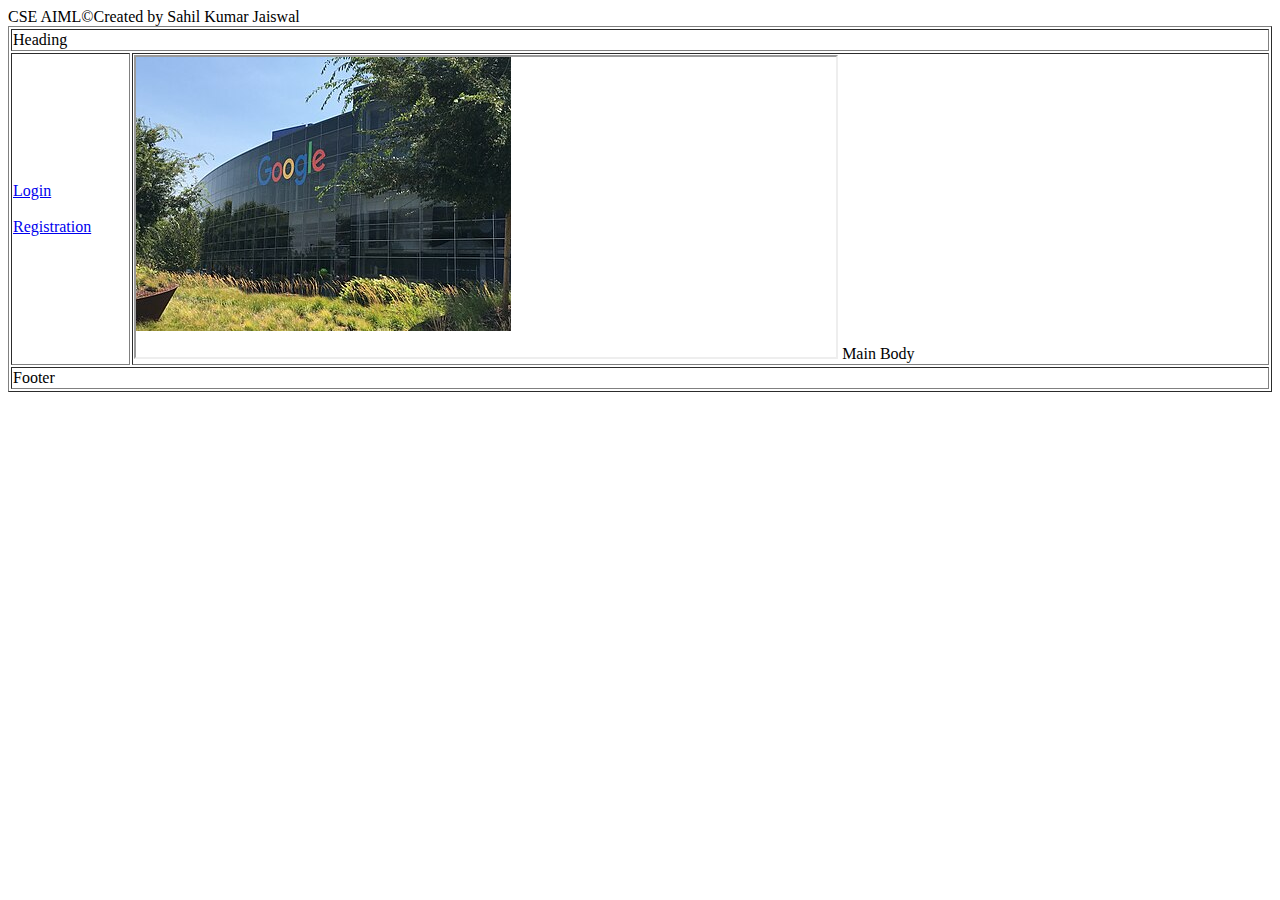
<file: index.html>
<!DOCTYPE html>
<html lang="en">
<head>
    <meta charset="UTF-8">
    <meta name="viewport" content="width=device-width, initial-scale=1.0">
    <title>Document</title>
</head>
<body>
    <table border="1" width="100%">
        <thead>CSE AIML</thead>
        <tbody>
            <tr>
                <td colspan="2">Heading</td>
            </tr>
            <tr>
                <td>
                    <a href="login.html" target="myframe">Login</a>
                    <br><br>
                    <a href="registration.html">Registration</a>
                </td>
                <td><iframe name="myframe" height="300" width="700" src="./images/Googleplex_HQ_(cropped).jpg" ></iframe>
                    Main Body</td>
            </tr>
            <tr>
                <td colspan="2">Footer</td>
            </tr>
        </tbody>
        <tfoot>&copy;Created by Sahil Kumar Jaiswal</tfoot>
    </table>

</body>
</html>
</file>
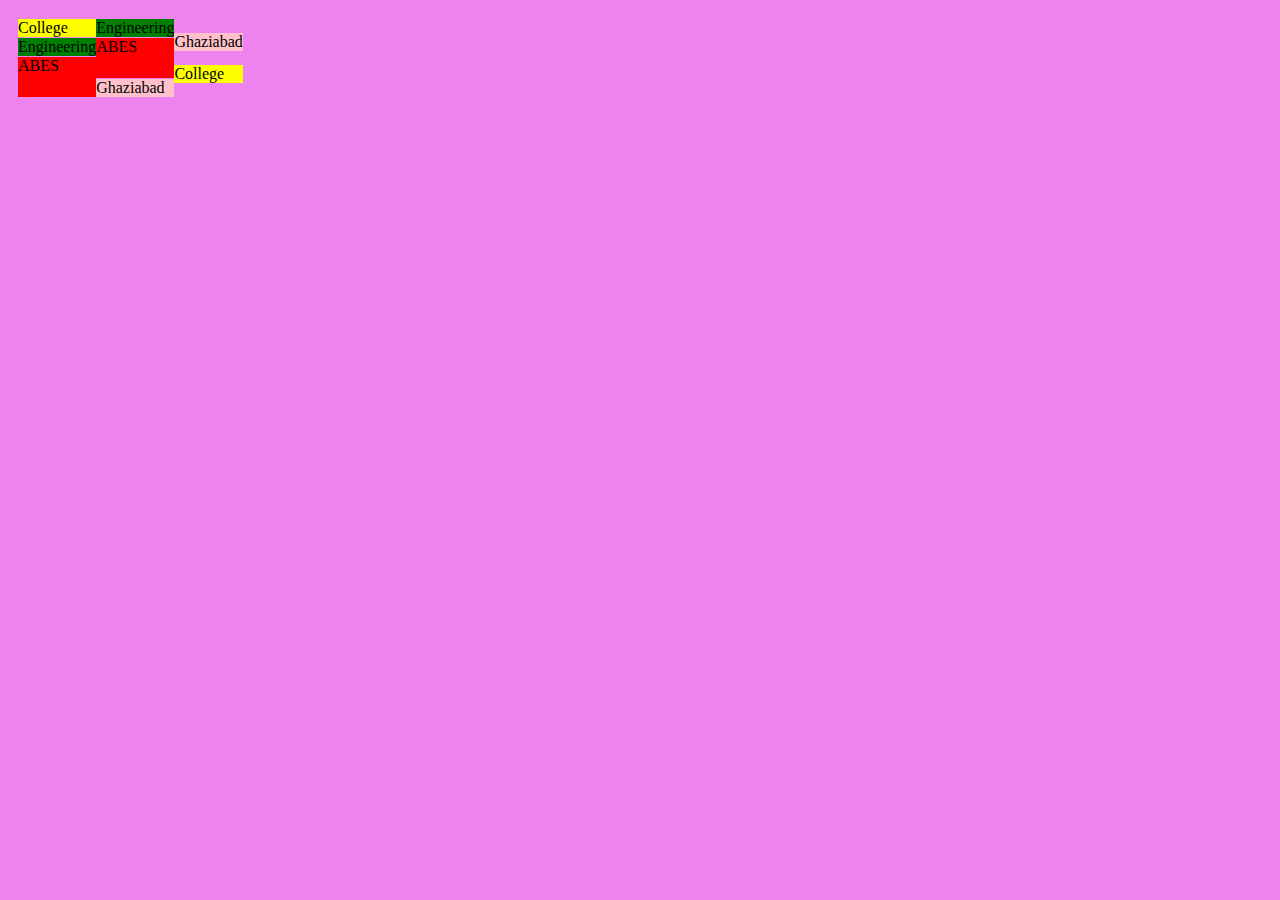
<file: CSS_Work/index.html>
<!DOCTYPE html>
<html lang="en">
<head>
    <meta charset="UTF-8">
    <meta name="viewport" content="width=device-width, initial-scale=1.0">
    <title>Document</title>
    <link rel="stylesheet" href="style.css">
</head>
<body>
    <!-- <div class="container">
        <p>Sahil</p>
        <p>Kumar</p>
        <p>Jaiswal</p>
        <section><p>CSE</p></section>
        <p>AIML</p>
    <div class="child">
    Helloo
    </div>
    </div>
    <a href="ABES">ABES</a> -->

    <!-- <div class="container">
        <div id="child" class="myclass">
            ABES Engineering College, Ghaziabad, 201009, Uttar Pradesh[Dr. A.P.J. Abdul Kalam Technical University, Lucknow, Uttar Pradesh]
        </div>
    </div> -->
    <div class="container">

    <div class="child1">ABES</div>
    <div class="child2">Engineering</div>
    <div class="child3">College</div>
    <div class="child4">Ghaziabad</div>
    <div class="child1">ABES</div>
    <div class="child2">Engineering</div>
    <div class="child3">College</div>
    <div class="child4">Ghaziabad</div>
    </div>
</body>
</html>
</file>
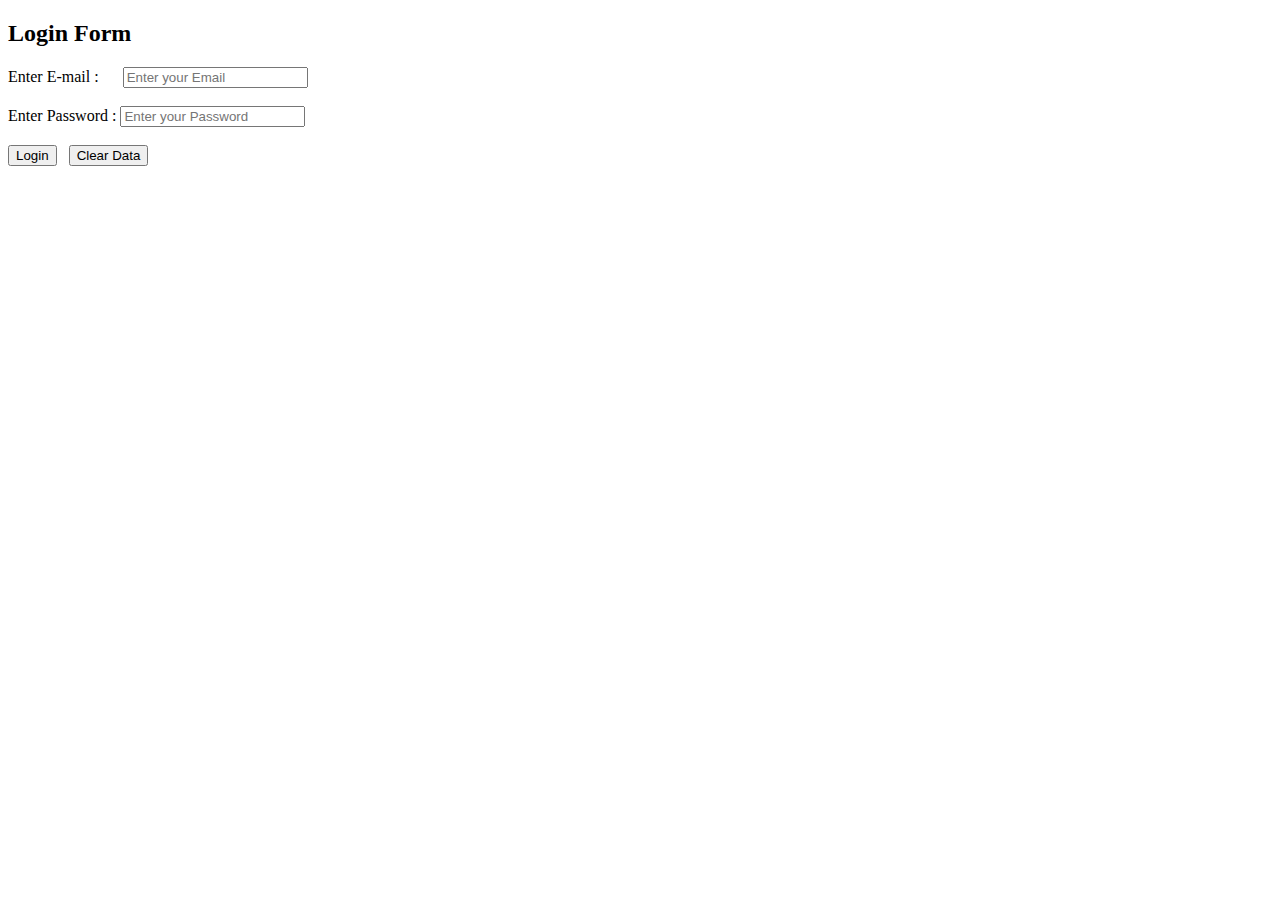
<file: login.html>
<!DOCTYPE html>
<html lang="en">
<head>
    <meta charset="UTF-8">
    <meta name="viewport" content="width=device-width, initial-scale=1.0">
    <title>Document</title>
</head>
<body>
    <h2>Login Form</h2>
    <form action="">
        <label for="email">Enter E-mail :</label>
        &nbsp;&nbsp;&nbsp;&nbsp;
        <input type="email" name="email" placeholder="Enter your Email" required>
        <br><br>
        <label for="password">Enter Password :</label>
        <input type="password" name="password" placeholder="Enter your Password" required>
        <br><br>
        <input type="submit" value="Login" name="btn">
        &nbsp;
        <input type="reset" value="Clear Data" name="btn">

    </form>
</body>
</html>
</file>
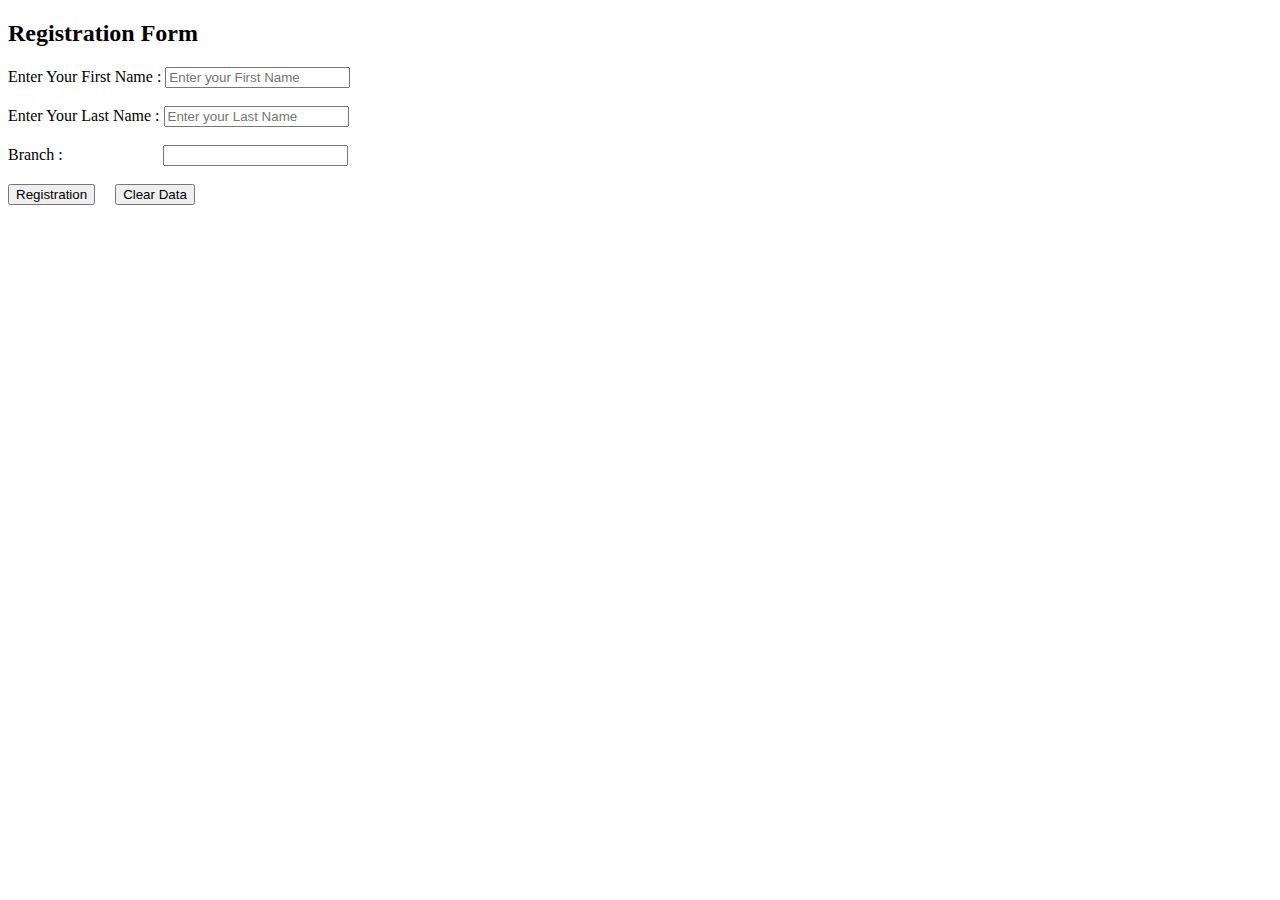
<file: registration.html>
<!DOCTYPE html>
<html lang="en">
<head>
    <meta charset="UTF-8">
    <meta name="viewport" content="width=device-width, initial-scale=1.0">
    <title>Document</title>
</head>
<body></body>
    <h2>Registration Form</h2>

    <form action="success.html">
        <label for="fname">Enter Your First Name :</label>
        <input type="text" name="fname" placeholder="Enter your First Name" required>
        <br><br>
        <label for="lname">Enter Your Last Name :</label>
        <input type="text" name="lname" placeholder="Enter your Last Name" required>
        <br><br>
        <label for="branch">Branch :</label> &nbsp;&nbsp;&nbsp;&nbsp;&nbsp;&nbsp;&nbsp;&nbsp;&nbsp;&nbsp;&nbsp;&nbsp;&nbsp;&nbsp;&nbsp;&nbsp;&nbsp;&nbsp;&nbsp;&nbsp;&nbsp;&nbsp;&nbsp;
        <input type="text" name="branch">
        &nbsp;<br><br>
        <input type="submit" value="Registration" name="btn">
        &nbsp;&nbsp;&nbsp;
        <input type="reset" value="Clear Data" name="btn">

    </form>
</body>
</html>
</file>
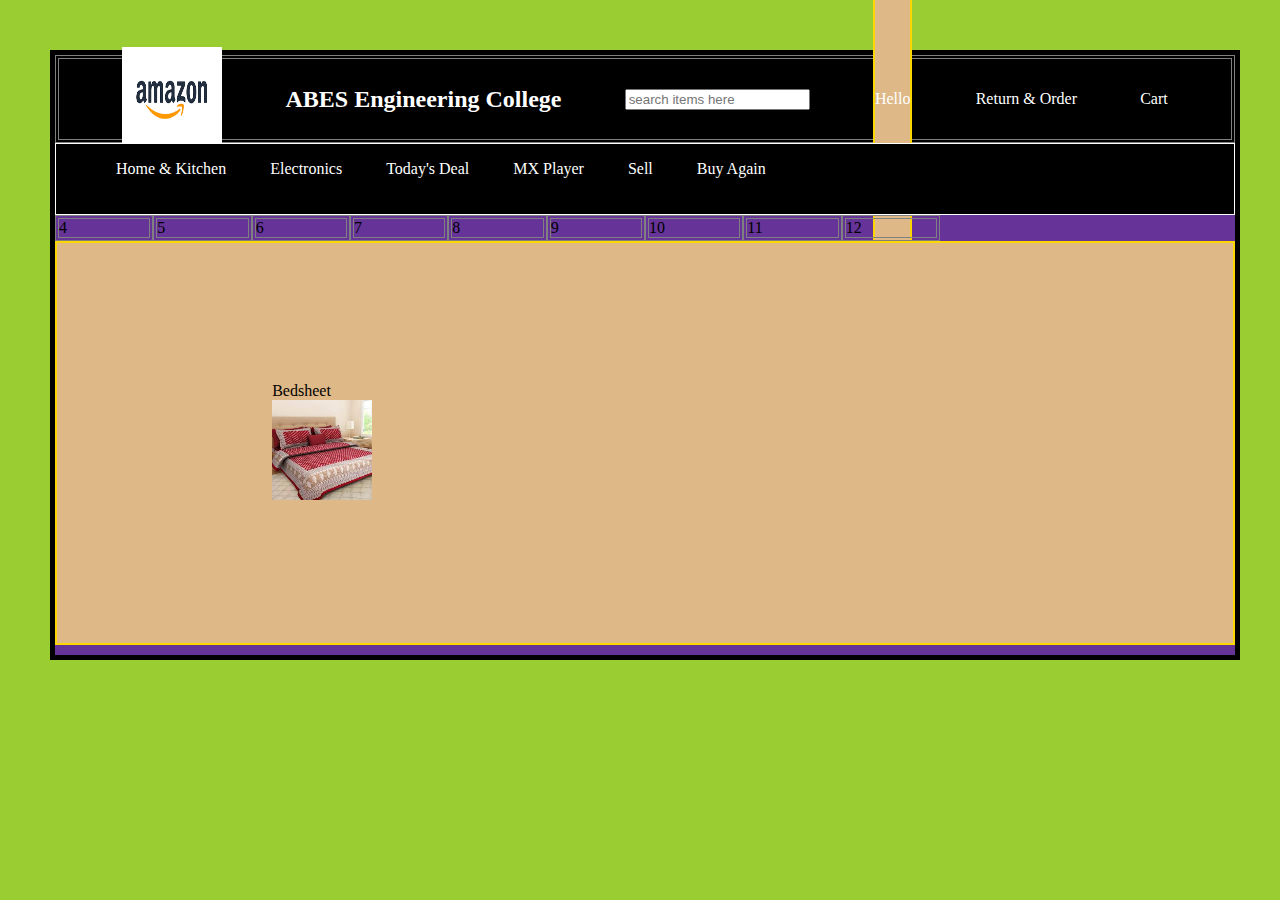
<file: CSS_Work/gridlayout.html>
<!DOCTYPE html>
<html lang="en">
<head>
    <meta charset="UTF-8">
    <meta name="viewport" content="width=device-width, initial-scale=1.0">
    <title>Document</title>
    <link rel="stylesheet" href="gridlayout.css">
</head>
<body>
    <div class="container">
        <div class="A">
            <div class="row1">
                <img src="[data-uri]" alt="logo" height="100px" width="100px">
            </div>
            <div class="row2">
                <h2>ABES Engineering College</h2>
            </div>
            <div class="row3">
                <input type="text" placeholder="search items here">
            </div>
            <div class="row4">
                Hello
            </div>
            <div class="row5">
                Return & Order
            </div>
            <div class="row6">
                Cart
            </div>
        </div>
        <div class="B">
            <ul><li>Home & Kitchen</li>
            <li>Electronics</li>
        <li>Today's Deal</li>
    <li>MX Player</li>
<li>Sell</li>
<li>Buy Again</li>
</ul>
        </div>
        <div class="row4">
            <div class="41">
                <div class="411">
                    <div>Bedsheet</div>
                    <div>
                        <img src="[data-uri]" alt="bedsheet" height="100px" width="100px">
                    </div>
                </div>

                <div class="412"></div>
                <div class="413"></div>
                <div class="414"></div>
            </div>


            <div class="42"></div>
            <div class="43"></div>
            <div class="44"></div>
        </div>
        <div class="D">4</div>
        <div class="E">5</div>
        <div class="F">6</div>
        <div class="G">7</div>
        <div class="H">8</div>
        <div class="I">9</div>
        <div class="G">10</div>
        <div class="H">11</div>
        <div class="I">12</div>
    </div>
</body>
</html>
</file>
<file: CSS_Work/style.css>
/* body
{
    background-color: aquamarine;
}

.container
{
    background-color: blueviolet;
    height: 300px;
    border: 2px solid red;
}

.child
{
    background-color: aliceblue;
    height: 150px;
    width: 400px;
    border: 50px;
    margin-left: 100px;
    margin-top: 100px;
    color: blue;
    padding: 100px;
    border-radius: 1000%
}

div>p
{
   background-color: yellow;
} */

/* #child
{
    background-color: yellow;
}

.myclass
{
    background-color: blueviolet;
}

.container
{
    background-color: green;
    height: 400px;
    border: 2px solid red;
    margin: 100px;
    padding: 20px;
} */


*
{
    background-color: violet;
    flex-wrap: wrap;
    flex-flow: column;
}

.container
{
    border: 2px;
    padding: 10px;
    height: 100px;
    width: 200px;
    display: inline-block;
    box-sizing: border-box;
    display: flex;
    flex-direction: column-reverse;
    flex-wrap: wrap;
    justify-content: space-evenly;
}

.child1
{
    background-color: red;
    flex-basis: 50%;
}

.child2
{
    background-color: green;
}

.child3
{
    background-color: yellow;
}

.child4
{
    background-color: pink;
}
</file>
<file: CSS_Work/gridlayout.css>
body
{
    background-color:yellowgreen ;
    margin: 50px 50px;
}

.container
{
    display: grid;
    height: 600px;
    width: 100%;border: 5px solid black;
    background-color: rebeccapurple;
    grid-template-columns: repeat(12, 1fr);
    grid-template-rows: repeat(6,1fr);

}

.A, .B, .C, .D, .E, .F, .G, .H, .I
{
    border: 4px double gray;
}

.A
{
    grid-column: 1/13;
    grid-row: 1/2;
    background-color: black;
    color: white;
    height: 80px;
    display: flex;
    justify-content: space-evenly;
    align-items: center;
}

.B
{
    grid-column: 1/13;
    grid-row: 2/3;
    background-color: black;
    height: 70px;
    color: white;
    border: 1px solid white;
}

ul li
{
    list-style-type: none;
    display: inline;
    padding: 20px;
}

li:hover
{
    background-color: cadetblue;
}

.row4
{
    border: 2px solid gold;
    display: flex;
    background-color: burlywood;
    grid-row: 4/5;
    grid-column: 1/13;
    justify-content: space-evenly;
    height: 400px;
    align-items: center;
}

.row41, .row42, .row43, .row44
{
    width: 260px;
    height: 300px;

} 

.row41
{
    display: grid;
    grid-template-columns: repeat(2,1fr);
    grid-template-rows: repeat(2,1fr);
}

.row411
{
    background-color: blue;
    border: 1px solid yellowgreen;
    flex-direction: column;
    justify-content: space-evenly;
    align-content: normal;


}

.row412
{
    background-color: brown;
}

.row413
{
    background-color: aqua;
}
</file>
